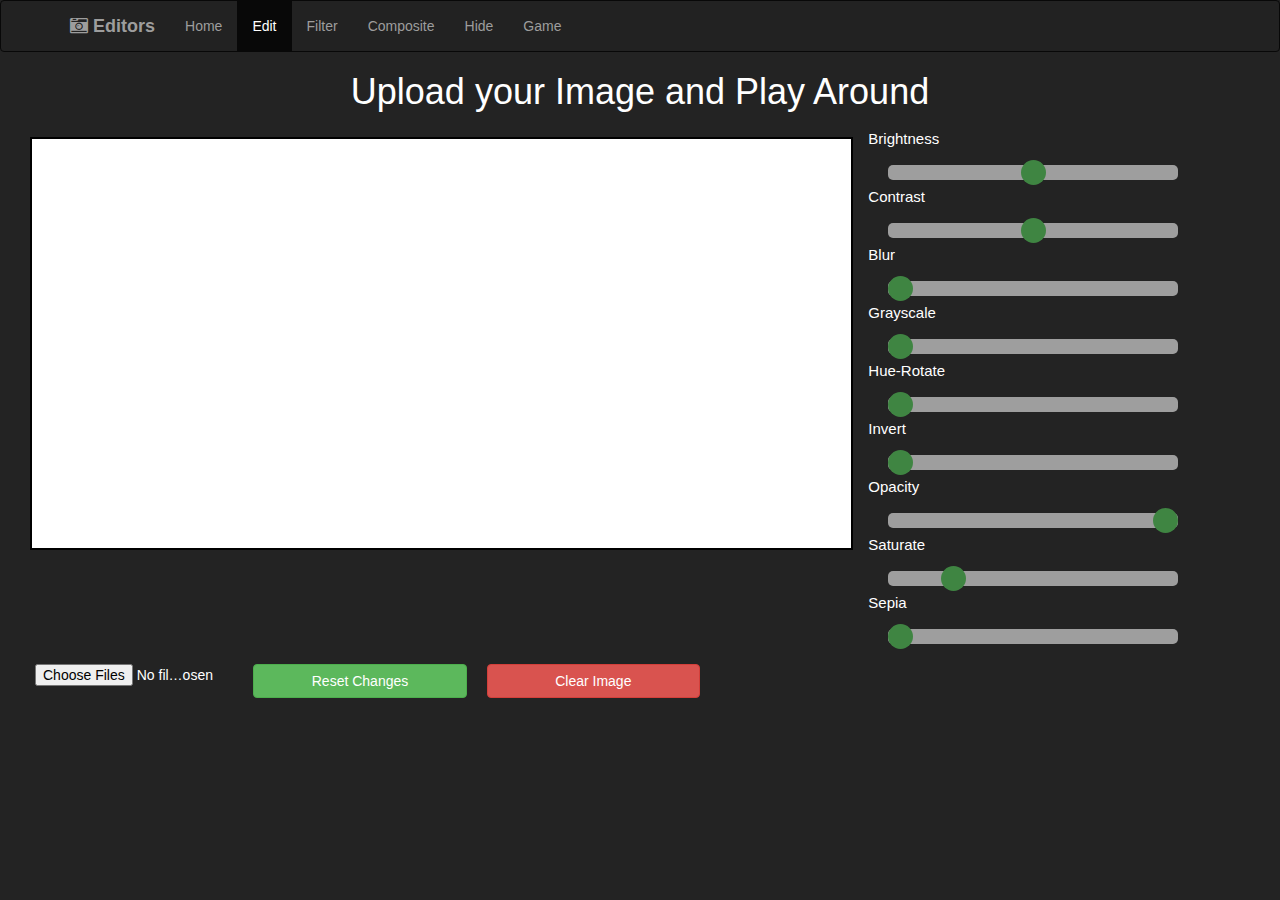
<file: Edit.html>
<!DOCTYPE html>
<html>
<head>
	<title>Edit Photo</title>
	<script type="text/javascript" src="js/jquery-3.2.1.js"></script>
	<script type="text/javascript" src="js/bootstrap.js"></script>
	<script type="text/javascript" src="js/SimpleImage.js" ></script>
	<link rel="stylesheet" type="text/css" href="css/bootstrap.min.css">
	<link rel="stylesheet" type="text/css" href="https://maxcdn.bootstrapcdn.com/font-awesome/4.4.0/css/font-awesome.min.css">
	<link rel="stylesheet" type="text/css" href="css/edit.css">
</head>
<body>
	<div id="main">
		<div id="navbar">
			<nav class="navbar navbar-inverse">
			 	<div class="container">
			    	<div class="navbar-header">
			    		<button type="button" class="navbar-toggle collapsed" data-toggle="collapse" data-target="#collapse" aria-expanded="false">
				        <span class="sr-only">Toggle navigation</span>
				        <span class="icon-bar"></span>
				        <span class="icon-bar"></span>
				        <span class="icon-bar"></span>
				      	</button>	
			     		<a class="navbar-brand" href="index.html"><i class="fa fa-camera-retro " aria-hidden="true"></i><b> Editors</b></a>
			    	</div>
			    	<div class="collapse navbar-collapse" id="collapse">
					    <div class="nav navbar-nav">
						        <li><a href="index.html">Home</a></li>
						    	<li class="active"><a href="Edit.html">Edit</a></li>
						    	<li><a href="filter.html">Filter</a></li>
						    	<li><a href="green.html">Composite</a></li>
						    	<li><a href="stego.html">Hide</a></li>
						    	<li><a href="RGB.html">Game</a></li>
      					</div>
      				</div>
	 			</div>
			</nav>
		</div>
		<h1>Upload your Image and Play Around</h1>
		<div class="container-fluid row">
			<div id="canvas" class="col-lg-8 col-md-8 col-sm-12 col-xs-12">
				<canvas id="mycanvas"></canvas>
			</div>
			<div id="editarea" class="col-lg-3 col-md-3 col-sm-12 col-xs-12">
				<div>
					<p>Brightness</p>
					<input type="range" class="slider" min="0" max="200" value="100" name="Brightness" id="fbr" onchange="set()">
					<p>Contrast</p>
					<input type="range" class="slider" min="0" max="200" value="100" name="Contrast" id="fco" onchange="set()">
					<p>Blur</p>
					<input type="range" class="slider" min="0" max="10" value="0" name="Blur" id="fbl" onchange="set()">
					<p>Grayscale</p>
					<input type="range" class="slider" min="0" max="100" value="0" name="Grayscale" id="fgr" onchange="set()">
					<p>Hue-Rotate</p>
					<input type="range" class="slider" min="0" max="360" value="0" name="Hue-Rotate" id="fhu" onchange="set()">
					<p>Invert</p>
					<input type="range" class="slider" min="0" max="100" value="0" name="Invert" id="fin" onchange="set()">
					<p>Opacity</p>
					<input type="range" class="slider" min="0" max="100" value="100" name="Opacity" id="fop" onchange="set()">
					<p>Saturate</p>
					<input type="range" class="slider" min="0" max="500" value="100" name="Saturate" id="fsa" onchange="set()">
					<p>Sepia</p>
					<input type="range" class="slider" min="0" max="100" value="0" name="Sepia" id="fse" onchange="set()">
				</div>
			</div>
		</div>
		<br>
		<div id="btnarea" class="container-fluid row">
			<input class="col-lg-2 col-md-2 col-sm-2 col-xs-2" type="file" multiple="false" accept="image/*" id="uimg" onchange="uploadimage()">
			<input class="btn btn-success col-lg-2 col-md-2 col-sm-2 col-xs-2" type="button" value="Reset Changes" onclick="reset()">
			<input class="btn btn-danger col-lg-2 col-md-2 col-sm-2 col-xs-2" type="button" value="Clear Image" onclick="clearCanvas()">
		</div>
	</div>
	<script type="text/javascript" src="js/edit.js"></script>
</body>
</html>
</file>
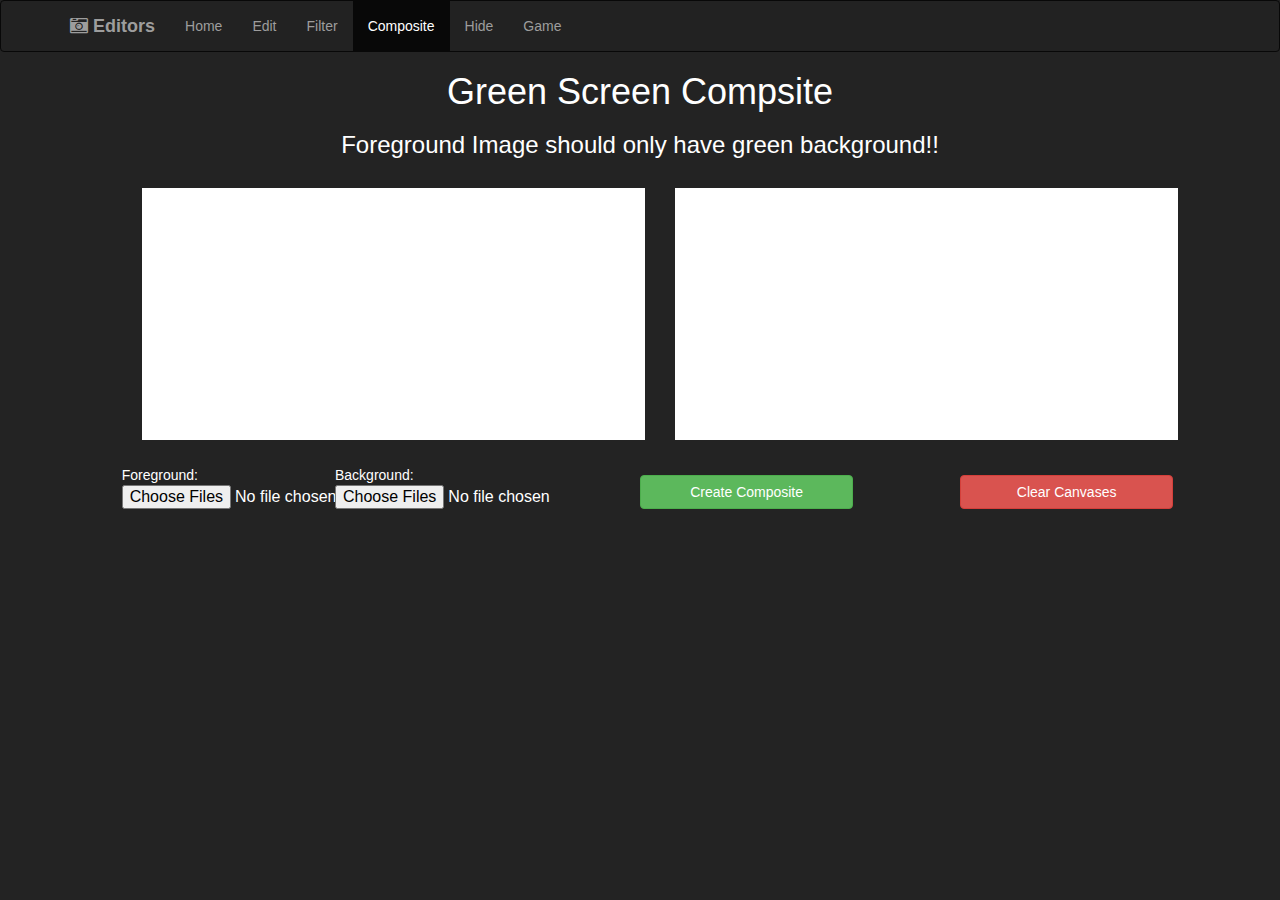
<file: green.html>
<!DOCTYPE html>
<html>
<head>
	<title>Composite</title>
	<script type="text/javascript" src="js/jquery-3.2.1.js"></script>
	<script type="text/javascript" src="js/bootstrap.js"></script>
	<script type="text/javascript" src="js/SimpleImage.js" ></script>
	<link rel="stylesheet" type="text/css" href="css/bootstrap.min.css">
	<link rel="stylesheet" type="text/css" href="https://maxcdn.bootstrapcdn.com/font-awesome/4.4.0/css/font-awesome.min.css">
	<link rel="stylesheet" type="text/css" href="css/green.css">
</head>
<body>
	<div id="main">
		<div id="navbar">
			<nav class="navbar navbar-inverse">
			 	<div class="container">
			    	<div class="navbar-header">
			    		<button type="button" class="navbar-toggle collapsed" data-toggle="collapse" data-target="#collapse" aria-expanded="false">
				        <span class="sr-only">Toggle navigation</span>
				        <span class="icon-bar"></span>
				        <span class="icon-bar"></span>
				        <span class="icon-bar"></span>
				      	</button>	
			     		<a class="navbar-brand" href="index.html"><i class="fa fa-camera-retro " aria-hidden="true"></i><b> Editors</b></a>
			    	</div>
			    	<div class="collapse navbar-collapse" id="collapse">
					    <div class="nav navbar-nav">
						        <li><a href="index.html">Home</a></li>
						    	<li><a href="Edit.html">Edit</a></li>
						    	<li><a href="filter.html">Filter</a></li>
						    	<li class="active"><a href="green.html">Composite</a></li>
						    	<li><a href="stego.html">Hide</a></li>
						    	<li><a href="RGB.html">Game</a></li>
      					</div>
      				</div>
	 			</div>
			</nav>
		</div>
		<div>
			<h1>Green Screen Compsite</h1>
			<h3>Foreground Image should only have green background!!</h3>
			<div class="container-fluid row">
				<div id="canvas" class="col-lg-1 col-md-1 col-sm-1 col-xs-1"></div>
				<div id="canvas" class="col-lg-5 col-md-5 col-sm-12 col-xs-12">
					<canvas id="fgcan"></canvas>
				</div>
				<div id="canvas" class="col-lg-5 col-md-5 col-sm-12 col-xs-12">
					<canvas id="bgcan"></canvas>
				</div>
				<div id="canvas" class="col-lg-1 col-md-1 col-sm-1 col-xs-1"></div>
			</div>
			<div class="container-fluid row" id="btn">
				<div id="canvas" class="col-lg-1 col-md-1 col-sm-1 col-xs-1"></div>
				<p class="col-lg-2 col-md-2 col-sm-12 col-xs-12">
				Foreground: <input type="file" multiple="false" accept="image/*" id="fgfile" onchange="loadForegroundImage()" >
				</p>
				<p class="col-lg-2 col-md-2 col-sm-12 col-xs-12">
				Background: <input type="file" multiple="false" accept="image/*" id="bgfile" onchange="loadBackgroundImage()" >
				</p>
				<p>
				<div id="canvas" class="col-lg-1 col-md-1 col-sm-1 col-xs-1"></div>
				<input class="btn btn-success col-lg-2 col-md-2 col-sm-12 col-xs-12" type="button" value="Create Composite" onclick="doGreenScreen()" >
				<div id="canvas" class="col-lg-1 col-md-1 col-sm-1 col-xs-1"></div>
				<input class="btn btn-danger col-lg-2 col-md-2 col-sm-12 col-xs-12" type="button" value="Clear Canvases" onclick="clearCanvas()" >
				</p>
			</div>
		</div>
	</div>
	<script type="text/javascript" src="js/green.js"></script>
</body>
</html>
</file>
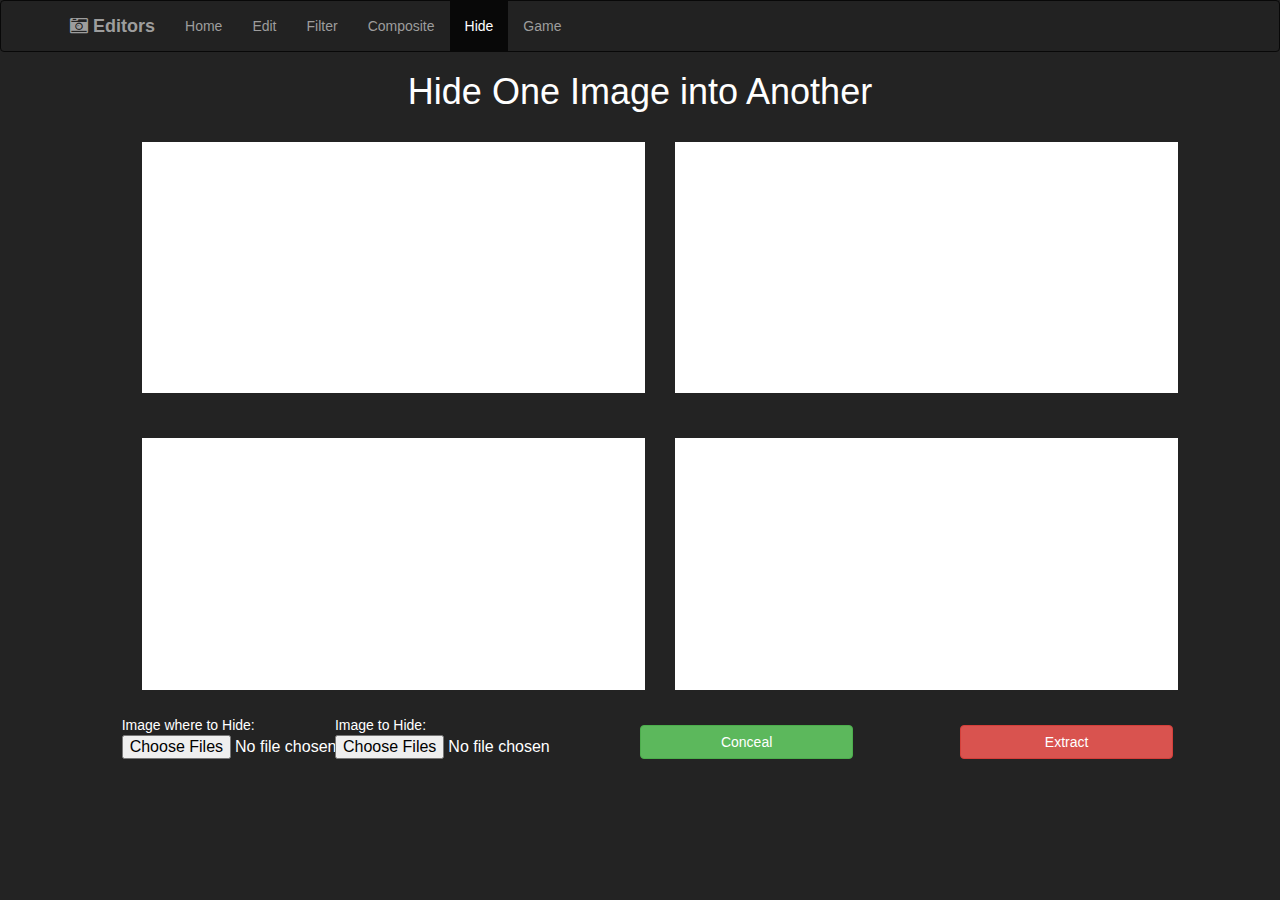
<file: stego.html>
<!DOCTYPE html>
<html>
<head>
	<title>Hide</title>
	<script type="text/javascript" src="js/jquery-3.2.1.js"></script>
	<script type="text/javascript" src="js/bootstrap.js"></script>
	<script type="text/javascript" src="js/SimpleImage.js" ></script>
	<link rel="stylesheet" type="text/css" href="css/bootstrap.min.css">
	<link rel="stylesheet" type="text/css" href="https://maxcdn.bootstrapcdn.com/font-awesome/4.4.0/css/font-awesome.min.css">
	<link rel="stylesheet" type="text/css" href="css/stego.css">
</head>
<body>
	<div id="main">
		<div id="navbar">
			<nav class="navbar navbar-inverse">
			 	<div class="container">
			    	<div class="navbar-header">
			    		<button type="button" class="navbar-toggle collapsed" data-toggle="collapse" data-target="#collapse" aria-expanded="false">
				        <span class="sr-only">Toggle navigation</span>
				        <span class="icon-bar"></span>
				        <span class="icon-bar"></span>
				        <span class="icon-bar"></span>
				      	</button>	
			     		<a class="navbar-brand" href="index.html"><i class="fa fa-camera-retro " aria-hidden="true"></i><b> Editors</b></a>
			    	</div>
			    	<div class="collapse navbar-collapse" id="collapse">
					    <div class="nav navbar-nav">
						        <li><a href="index.html">Home</a></li>
						    	<li><a href="Edit.html">Edit</a></li>
						    	<li><a href="filter.html">Filter</a></li>
						    	<li><a href="green.html">Composite</a></li>
						    	<li class="active"><a href="stego.html">Hide</a></li>
						    	<li><a href="RGB.html">Game</a></li>
      					</div>
      				</div>
	 			</div>
			</nav>
		</div>
		<div>
			<h1>Hide One Image into Another</h1>
			<div class="container-fluid row">
				<div id="canvas" class="col-lg-1 col-md-1 col-sm-1 col-xs-1"></div>
				<div id="canvas" class="col-lg-5 col-md-5 col-sm-12 col-xs-12">
					<canvas id="scan"></canvas>
				</div>
				<div id="canvas" class="col-lg-5 col-md-5 col-sm-12 col-xs-12">
					<canvas id="hcan"></canvas>
				</div>
				<div id="canvas" class="col-lg-1 col-md-1 col-sm-1 col-xs-1"></div>
			</div>
			<div class="container-fluid row">
				<div id="canvas" class="col-lg-1 col-md-1 col-sm-1 col-xs-1"></div>
				<div id="canvas" class="col-lg-5 col-md-5 col-sm-12 col-xs-12">
					<canvas id="ccan"></canvas>
				</div>
				<div id="canvas" class="col-lg-5 col-md-5 col-sm-12 col-xs-12">
					<canvas id="ecan"></canvas>
				</div>
				<div id="canvas" class="col-lg-1 col-md-1 col-sm-1 col-xs-1"></div>
			</div>
			<div class="container-fluid row" id="btn">
				<div id="canvas" class="col-lg-1 col-md-1 col-sm-1 col-xs-1"></div>
				<p class="col-lg-2 col-md-2 col-sm-12 col-xs-12">
				Image where to Hide: <input type="file" multiple="false" accept="image/*" id="input1" onchange="supload()" >
				</p>
				<p class="col-lg-2 col-md-2 col-sm-12 col-xs-12">
				Image to Hide: <input type="file" multiple="false" accept="image/*" id="input2" onchange="hupload()" >
				</p>
				<p>
				<div id="canvas" class="col-lg-1 col-md-1 col-sm-1 col-xs-1"></div>
				<input class="btn btn-success col-lg-2 col-md-2 col-sm-12 col-xs-12" type="button" value="Conceal" onclick="Merge()" >
				<div id="canvas" class="col-lg-1 col-md-1 col-sm-1 col-xs-1"></div>
				<input class="btn btn-danger col-lg-2 col-md-2 col-sm-12 col-xs-12" type="button" value="Extract" onclick="Extract()" >
				</p>
			</div>
		</div>
	</div>
	<script type="text/javascript" src="js/stego.js"></script>
</body>
</html>
</file>
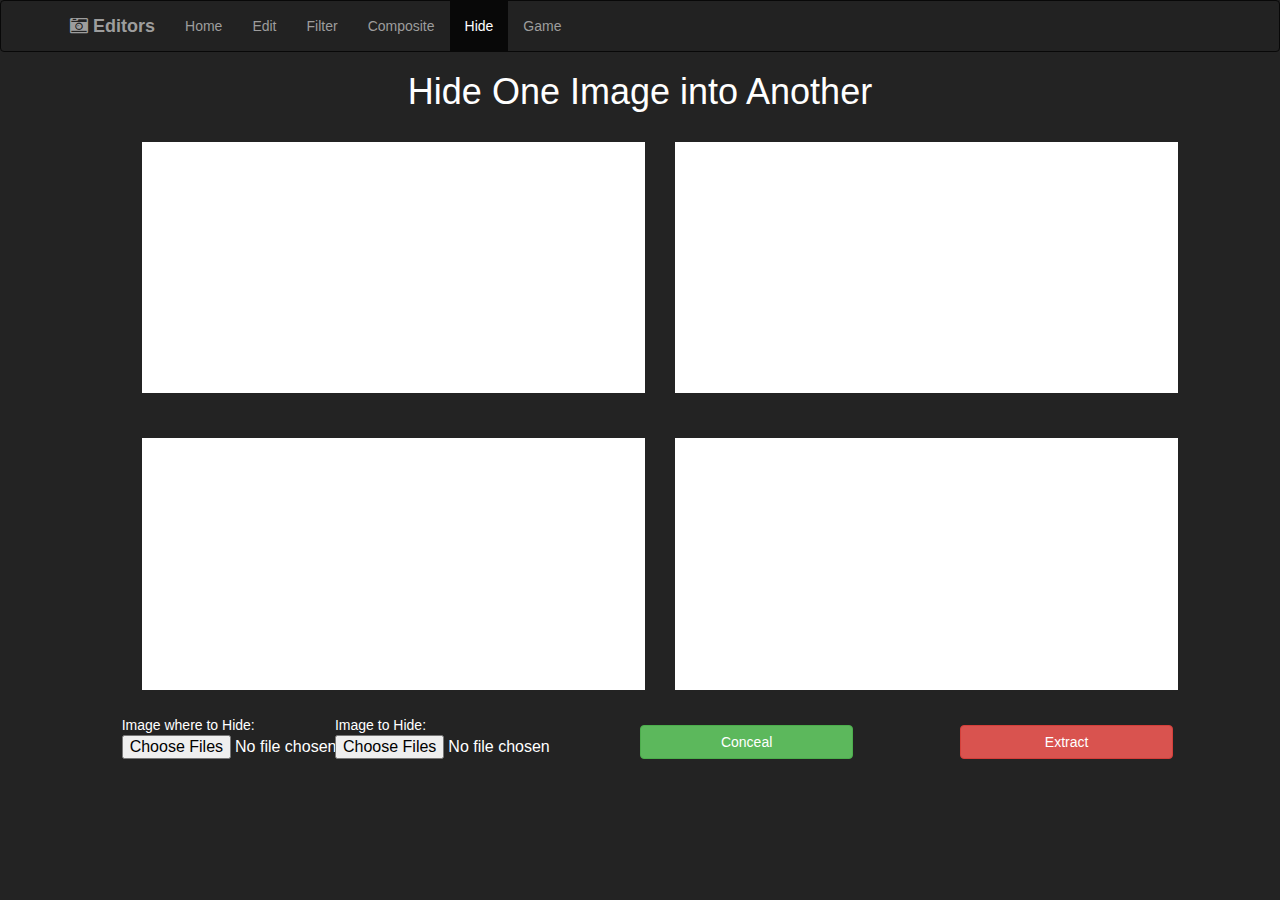
<file: Stego.html>
<!DOCTYPE html>
<html>
<head>
	<title>Hide</title>
	<script type="text/javascript" src="js/jquery-3.2.1.js"></script>
	<script type="text/javascript" src="js/bootstrap.js"></script>
	<script type="text/javascript" src="js/SimpleImage.js" ></script>
	<link rel="stylesheet" type="text/css" href="css/bootstrap.min.css">
	<link rel="stylesheet" type="text/css" href="https://maxcdn.bootstrapcdn.com/font-awesome/4.4.0/css/font-awesome.min.css">
	<link rel="stylesheet" type="text/css" href="css/stego.css">
</head>
<body>
	<div id="main">
		<div id="navbar">
			<nav class="navbar navbar-inverse">
			 	<div class="container">
			    	<div class="navbar-header">
			    		<button type="button" class="navbar-toggle collapsed" data-toggle="collapse" data-target="#collapse" aria-expanded="false">
				        <span class="sr-only">Toggle navigation</span>
				        <span class="icon-bar"></span>
				        <span class="icon-bar"></span>
				        <span class="icon-bar"></span>
				      	</button>	
			     		<a class="navbar-brand" href="Editors_Project.html"><i class="fa fa-camera-retro " aria-hidden="true"></i><b> Editors</b></a>
			    	</div>
			    	<div class="collapse navbar-collapse" id="collapse">
					    <div class="nav navbar-nav">
						        <li><a href="Editors_Project.html">Home</a></li>
						    	<li><a href="Edit.html">Edit</a></li>
						    	<li><a href="filter.html">Filter</a></li>
						    	<li><a href="green.html">Composite</a></li>
						    	<li class="active"><a href="stego.html">Hide</a></li>
						    	<li><a href="RGB.html">Game</a></li>
      					</div>
      				</div>
	 			</div>
			</nav>
		</div>
		<div>
			<h1>Hide One Image into Another</h1>
			<div class="container-fluid row">
				<div id="canvas" class="col-lg-1 col-md-1 col-sm-1 col-xs-1"></div>
				<div id="canvas" class="col-lg-5 col-md-5 col-sm-12 col-xs-12">
					<canvas id="scan"></canvas>
				</div>
				<div id="canvas" class="col-lg-5 col-md-5 col-sm-12 col-xs-12">
					<canvas id="hcan"></canvas>
				</div>
				<div id="canvas" class="col-lg-1 col-md-1 col-sm-1 col-xs-1"></div>
			</div>
			<div class="container-fluid row">
				<div id="canvas" class="col-lg-1 col-md-1 col-sm-1 col-xs-1"></div>
				<div id="canvas" class="col-lg-5 col-md-5 col-sm-12 col-xs-12">
					<canvas id="ccan"></canvas>
				</div>
				<div id="canvas" class="col-lg-5 col-md-5 col-sm-12 col-xs-12">
					<canvas id="ecan"></canvas>
				</div>
				<div id="canvas" class="col-lg-1 col-md-1 col-sm-1 col-xs-1"></div>
			</div>
			<div class="container-fluid row" id="btn">
				<div id="canvas" class="col-lg-1 col-md-1 col-sm-1 col-xs-1"></div>
				<p class="col-lg-2 col-md-2 col-sm-12 col-xs-12">
				Image where to Hide: <input type="file" multiple="false" accept="image/*" id="input1" onchange="supload()" >
				</p>
				<p class="col-lg-2 col-md-2 col-sm-12 col-xs-12">
				Image to Hide: <input type="file" multiple="false" accept="image/*" id="input2" onchange="hupload()" >
				</p>
				<p>
				<div id="canvas" class="col-lg-1 col-md-1 col-sm-1 col-xs-1"></div>
				<input class="btn btn-success col-lg-2 col-md-2 col-sm-12 col-xs-12" type="button" value="Conceal" onclick="Merge()" >
				<div id="canvas" class="col-lg-1 col-md-1 col-sm-1 col-xs-1"></div>
				<input class="btn btn-danger col-lg-2 col-md-2 col-sm-12 col-xs-12" type="button" value="Extract" onclick="Extract()" >
				</p>
			</div>
		</div>
	</div>
	<script type="text/javascript" src="js/stego.js"></script>
</body>
</html>
</file>
<file: css/edit.css>
body{
	margin: 0;
	background: #232323;
}
canvas{
	background: white;
	width: 100%;
	height: 100%;
	margin: 15px;
	border: 2px solid black;	
}
h1{
	color: white;
	text-align: center;
}
p{
	line-height: 2.2;
	font-size: 15px;
	color: white;
}
input{
	margin-left: 20px;
	color: white;
}
.slider {
    -webkit-appearance: none;
    width: 90%;
    height: 15px;
    border-radius: 5px;   
    background: #d3d3d3;
    outline: none;
    opacity: 0.7;
    -webkit-transition: .2s;
    transition: opacity .2s;
}

.slider::-webkit-slider-thumb {
    -webkit-appearance: none;
    appearance: none;
    width: 25px;
    height: 25px;
    border-radius: 50%; 
    background: #4CAF50;
    cursor: pointer;
}

.slider::-moz-range-thumb {
    width: 25px;
    height: 25px;
    border-radius: 50%;
    background: #4CAF50;
    cursor: pointer;
}
</file>
<file: css/green.css>
body {
  background: #232323;
  margin: 0px;
  color: white;
}
h1,h3{
	text-align: center;
}
canvas {
  background: white;
  height: 100%;
  width: 100%;
  margin: 20px;
}

input {
  font-size: 12pt;
}
</file>
<file: css/stego.css>
body {
  background: #232323;
  margin: 0px;
  color: white;
}
h1,h3{
	text-align: center;
}
canvas {
  background: white;
  height: 100%;
  width: 100%;
  margin: 20px;
}

input {
  font-size: 12pt;
}
</file>
